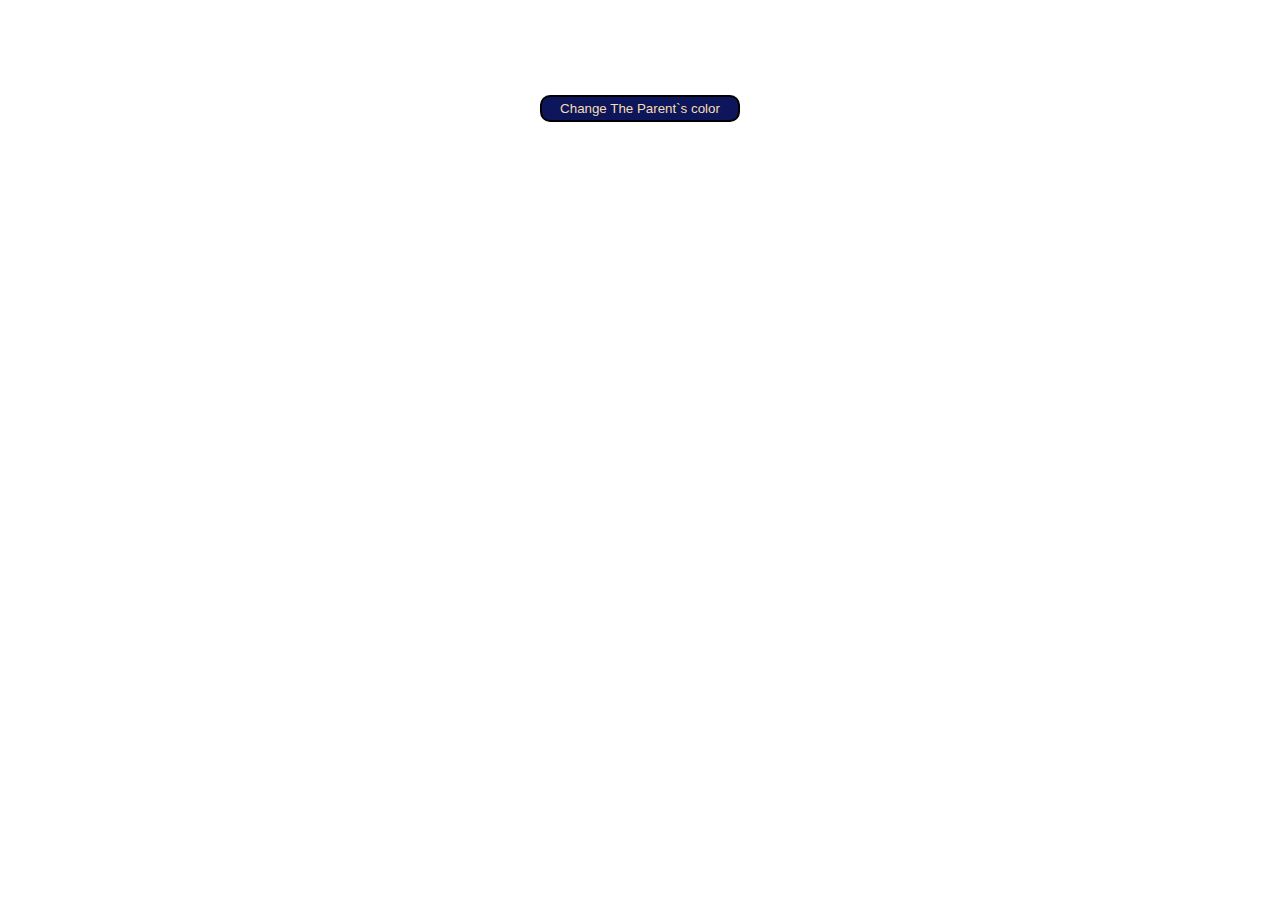
<file: hw1/index.html>
<!DOCTYPE html>
<html lang="en">
<head>
    <meta charset="UTF-8">
    <meta name="viewport" content="width=device-width, initial-scale=1.0">
    <link rel="stylesheet" href="css/style.css">
    <title>Document</title>
</head>
<body>
    

    <script src="js/script.js"></script>
</body>
</html>
</file>
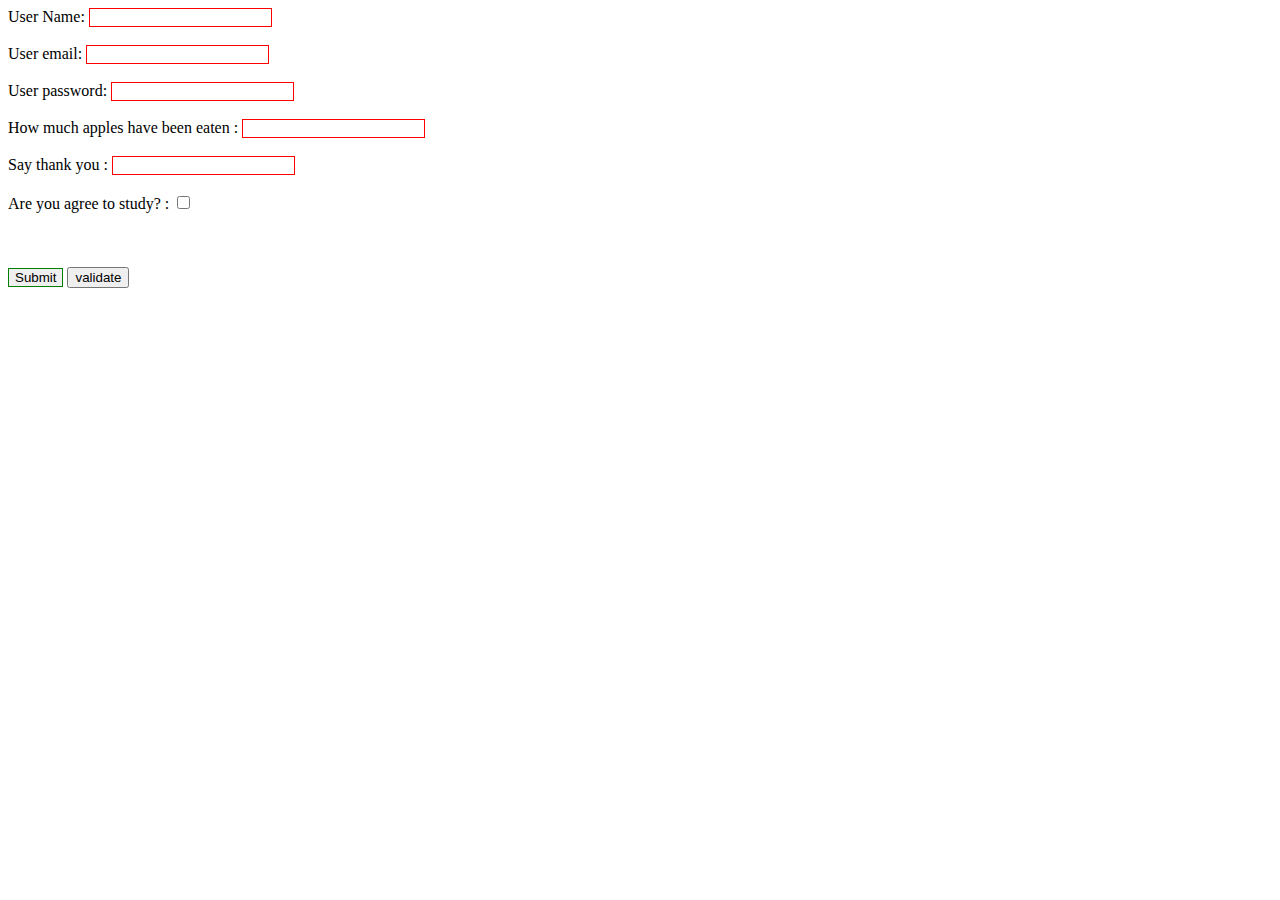
<file: hw4/index.html>
<!DOCTYPE html>
<html lang="en">
<head>
    <meta charset="UTF-8">
    <meta http-equiv="X-UA-Compatible" content="IE=edge">
    <meta name="viewport" content="width=device-width, initial-scale=1.0">
    <link rel="stylesheet" href="style.css">
    <title>Document</title>
</head>
<body>

    <form action="" id="ourForm">
        <label for="name">
            User Name:
            <input type="text" name="" id="login" required minlength="2">
        </label>
        <br><br>
        <label for="email">
            User email:
            <input type="email" name="" id="email" required minlength="3">
        </label>
        <br><br>
        <label for="password">
            User password:
            <input type="password" name="" id="password" required minlength="8" maxlength="16">
        </label>
        <br><br>
        <label for="apples">
            How much apples have been eaten :
            <input type="number" name="" id="apples" required minlength="1">
        </label>
        <br><br>
        <label for="thanks">
            Say thank you :
            <input type="text" name="" id="thanks" required>
        </label>
        <br><br>
        <label for="check">
            Are you agree to study? :
            <input type="checkbox" name="" id="check" required>
        </label>
        <br><br>
        <br><br>

        <label for="submit">
            <input type="submit" name="" id="submit">
        </label>
        <button id="validate">
            validate
        </button>
    </form>
    

    <script src="Task1.js"></script>
</body>
</html>
</file>
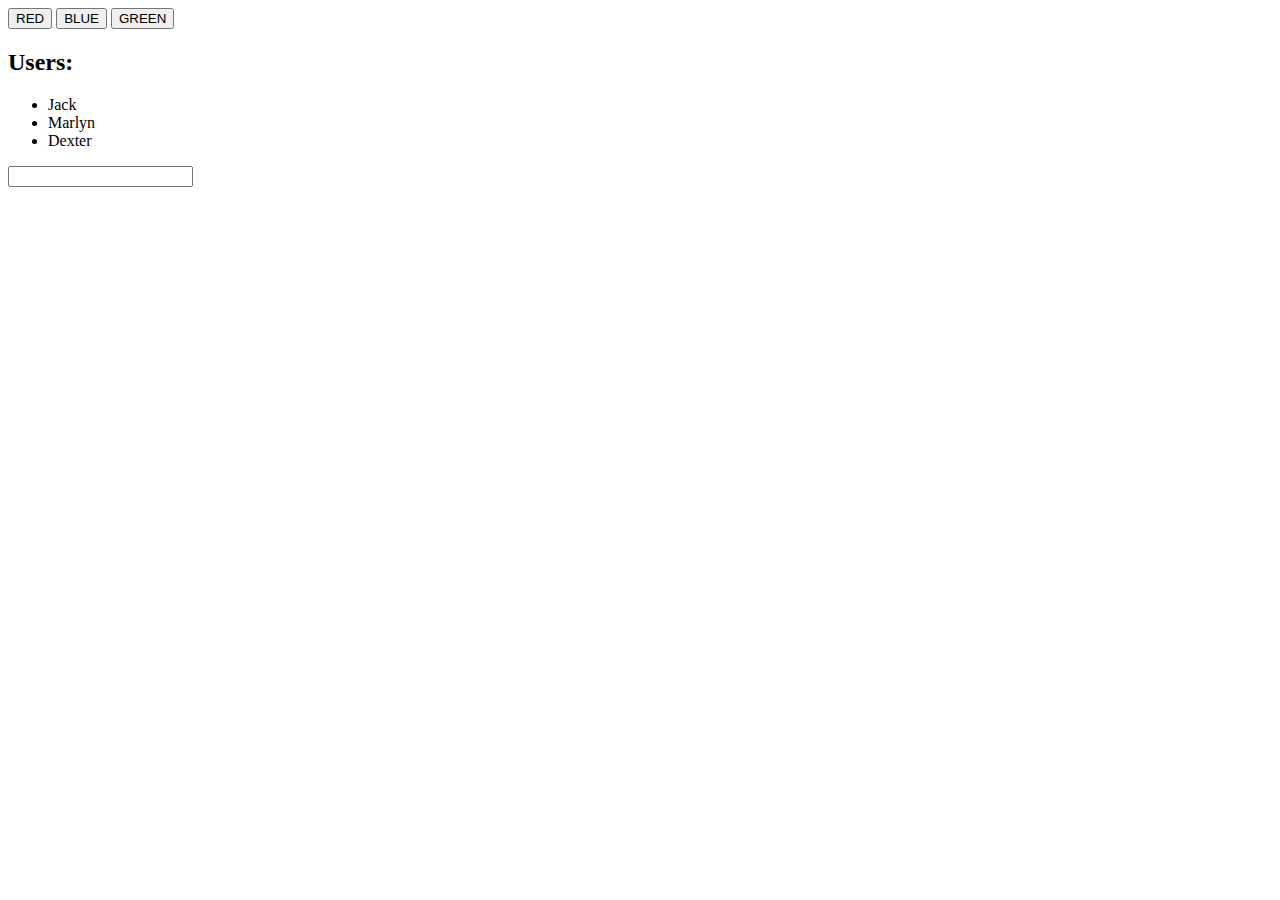
<file: cw1/task2.html>
<!DOCTYPE html>
<html lang="en">

<head>
    <meta charset="UTF-8">
    <meta name="viewport" content="width=device-width, initial-scale=1.0">
    <title>Document</title>
</head>

<body>
    <div class="wrap" id="app">

        <header>
            <button>RED</button>
            <button>BLUE</button>
            <button>GREEN</button>
        </header>

        <h2 id="user">Users:</h2>
        <div class="container">
            <ul id="list">
                <li id="JackLi">Jack</li>
                <li class="show test">Marlyn</li>
                <li name="Dexter" id="test" class="show test">Dexter</li>
            </ul>
        </div>
        <input id="TestAttribute" />
        <div id="createArea" name="block"></div>

    </div>

    <script>
        /*
      Задание:

        1. Выбрать как элемент блок с id - test;
        2. Выбрать по css селектору все button
        3. Выбрать родительский элемент .wrap используя точку отсчета блок с с id = createArea.
        4. Выбрать все элементы li по тегу
        5. Выбрать все элементы по классу 'test'
    */


        var test = document.querySelector('#test');
        console.log(test);

        var css = document.querySelectorAll('button');
        console.log(css);

        var close = document.querySelector('#createArea');
        console.log('closest', close.closest('.wrap'));

        var listOfli = document.getElementsByTagName('li');
        console.log(listOfli);

        var listOfTest = document.getElementsByClassName('test');
        console.log(listOfTest);
    </script>
</body>

</html>
</file>
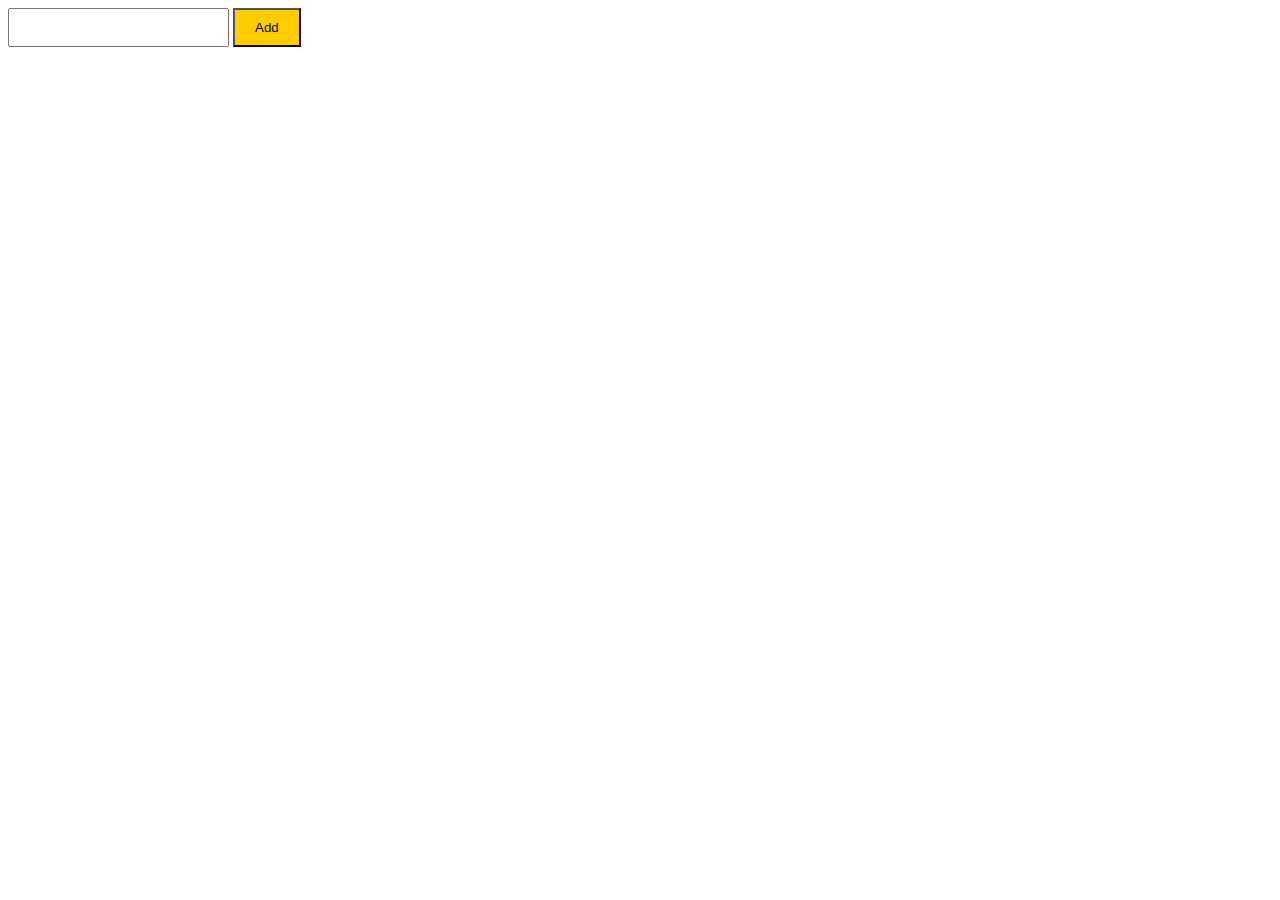
<file: final test/task1.html>
<!DOCTYPE html>
<html lang="en">

<head>
    <meta charset="UTF-8">
    <meta name="viewport" content="width=device-width, initial-scale=1.0">
    <meta http-equiv="X-UA-Compatible" content="ie=edge">
    <title>Document</title>
</head>

<body>
    <header>
        <input id="newToDo" class="textInput" />
        <input id="AddToDo" class="addButton" type="button" value="Add" />
    </header>
    <ul id="toDoList"></ul>

    <style>
        .done {
            text-decoration: line-through;
        }

        .textInput {
            box-sizing: border-box;
            padding: 10px 20px;
        }

        .addButton {
            box-sizing: border-box;
            padding: 10px 20px;
            background: #ffcc00;
        }

        .DoneCheckbox,
        .TodoText {
            margin-right: 5px;
        }

        button {
            background: red;
            color: #fff;
            padding: 5px 10px;
        }
    </style>
    <!--  
      Задание:
        Создать список дел, в который можно:
        - Добавить новый элемент
        - Удалить элемент

      Шаблон элемента:
        <li class="listItem">
            <span class="TodoText">{add text}</span>
            <button>Remove</button>
        </li>
-->

    <script>
        window.addEventListener("load", function () {
            let toDoInput = document.getElementById('newToDo');
            let btnAddToDo = document.getElementById('AddToDo');
            let toDoList = document.getElementById('toDoList');

            btnAddToDo.addEventListener('click', function () {
                let itemText = toDoInput.value;

                let listItem = document.createElement('li');
                listItem.innerHTML = `
            <input type="checkbox" class="DoneCheckbox" />
            <span class="TodoText">${itemText}</span>
            <button>Remove</button>
        `;

                let checkBox = listItem.querySelector('input');
                let removeBtn = listItem.querySelector('button');

                checkBox.addEventListener('input', (e) => {
                    listItem.querySelector('.TodoText').classList.toggle('done');
                });

                removeBtn.addEventListener('click', function () {
                    listItem.remove();
                })

                toDoList.appendChild(listItem);
            })
        });
    </script>


</body>

</html>
</file>
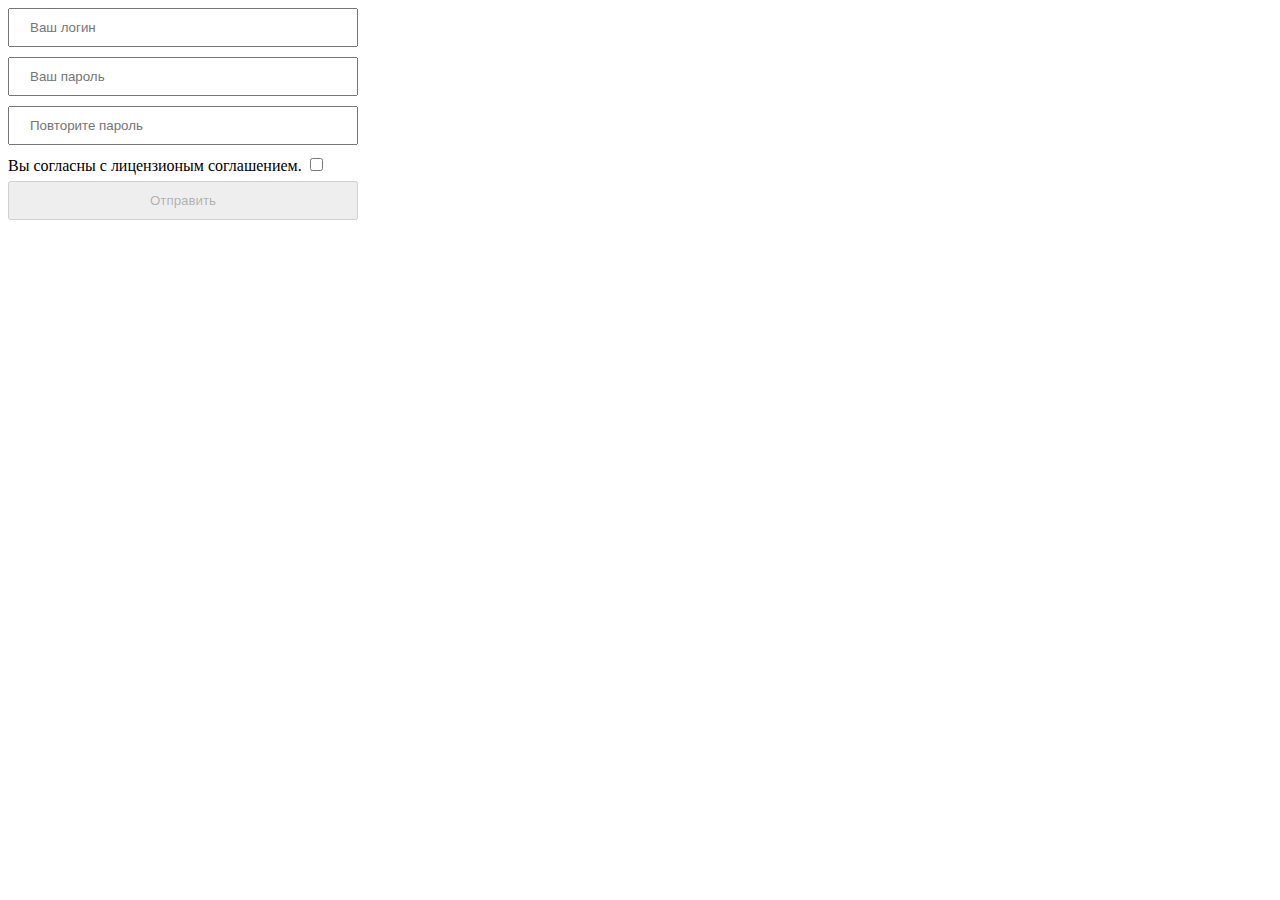
<file: final test/task2.html>
<!DOCTYPE html>
<html>

<head>
  <meta charset="UTF-8">
  <title>Forms Task 1</title>
  <script>
    /*
      Задание:
        Сделать валидацию формы:
        1. Логин / Пароль не может быть пустым
        2. то поле, которое не прошло валидацию подсвечивать красным, которое прошло - подсвечивать зеленым.
        3. Пока не стоит что юзер согласен с лиц. соглашением - кнопка отправки не активна
    */
  </script>
</head>

<body>
  <form id="MyValidateForm">
    <input type="text" name='login' id="login" placeholder="Ваш логин" />
    <input type="password" name='pas1' id="pas1" placeholder="Ваш пароль" />
    <input type="password" name='pas2' id="pas2" placeholder="Повторите пароль" />
    <label for="agree">
      <span>Вы согласны с лицензионым соглашением.</span>
      <input type="checkbox" id="agree" />
    </label>
    <input type="submit" id="submit" value="Отправить" disabled />
  </form>

  <style>
    #MyValidateForm {
      width: 350px;
      display: flex;
      flex-direction: column;
    }

    #MyValidateForm input {
      margin-bottom: 10px;
      box-sizing: border-box;
      padding: 10px 20px;
    }

    .error {
      border: 1px solid red;
    }

    .OK {
      border: 1px solid green;
    }
  </style>

  <script>
    let ourForm = document.querySelector('#MyValidateForm');

    ourForm.submit.addEventListener('click', function () {
      if (ourForm.login.value.length === '') {
        alert("Please, write down you Name or password")
        ourForm.login.classList.add('error')
      } else if (ourForm.pas1.value === '') {
        alert("Please, write down you Name or password");
      } else if (ourForm.pas2.value == "") {
        alert("Please, write down you Name or password");
      } else if (ourForm.pas1.value !== ourForm.pas2.value) {
        alert("Yours passwords have to be matched");
      } else {
        alert("thank you, " + ourForm.login.value);
      }
    });

    ourForm.agree.addEventListener('click', function(e){
      if(e.target.checked){
        ourForm.submit.removeAttribute('disabled');
      }
    });
  </script>
</body>
</html>
</file>
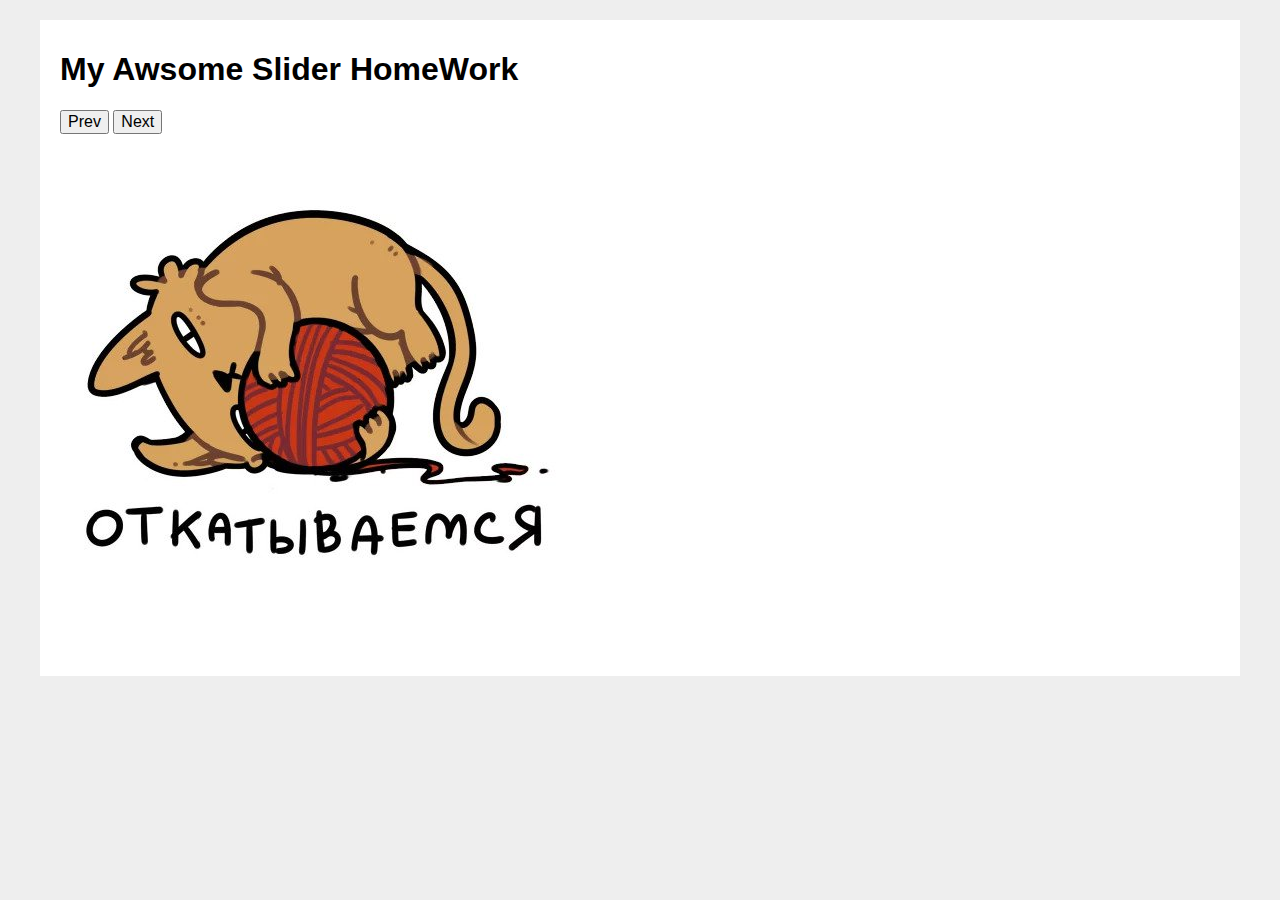
<file: hw3/hw.html>
<html>
  <head>
    <meta charset="utf-8" />
    <title>asdas</title>
    <link rel="stylesheet" href="css/normalize.css" />
    <link rel="stylesheet" href="css/style.css" />
  </head>
  <body>
    <div class="wrap" id="wrap">
        <h1>My Awsome Slider HomeWork</h1>

        <div class="mySlider">
          <header id="SliderControls">
            <button id="PrevSilde">Prev</button>
            <button id="NextSilde">Next</button>
          </header>
          <div id="slider">

          </div>

        </div>

    </div>
    <script src="1.js"></script>
  </body>


</html>
</file>
<file: hw1/css/style.css>
input {
  border: 2px solid black;
  outline: none;
  padding: 4px;
  transition: all .2s;
  background-color: #0d165a;
  color: wheat;
}

input:hover {
  cursor: pointer;
  background-color: #c80cc8;
}

div {
  transition: background-color .5s;
}
/*# sourceMappingURL=style.css.map */
</file>
<file: hw4/style.css>
input {
    outline: none;
}

input:valid {
    border: 1px solid green;
}

input:invalid {
    border: 1px solid red;
}
</file>
<file: hw3/css/style.css>
body{
  box-sizing: border-box;
  padding: 10px 20px 30px;
  background: #eee;
  font-family: sans-serif;
}

.wrap{
  margin: 10px 20px;
  background: #fff;
  padding: 10px 20px 30px;
}
.buttonAnimated{
    width: 100px;
    height: 30px;
    background: white;
    transition: 1s;
    outline: none;
}
.buttonAnimated.animation{
  width: 350px;
  height: 50px;
  background: red;
}
.eventButton{

}
.eventButton.unactive{
  background: #eee;
  color: #a8a8a8;
}

#error{
  color: red;
}

#bubbleParent{
  margin-top: 20px;
  padding: 20px 30px;
  border: 1px solid blue;
}
#bubbleParent:hover{
  background: blue;
}
#bubbleChild{
  padding: 20px 30px;
  border: 1px solid red;
}
#bubbleChild:hover{
  background: red;
}

.loadedImage{
  transform: rotate(390deg);
  transition: 0.5s;
}

.animation {
  transition: all 1s;
}
</file>
